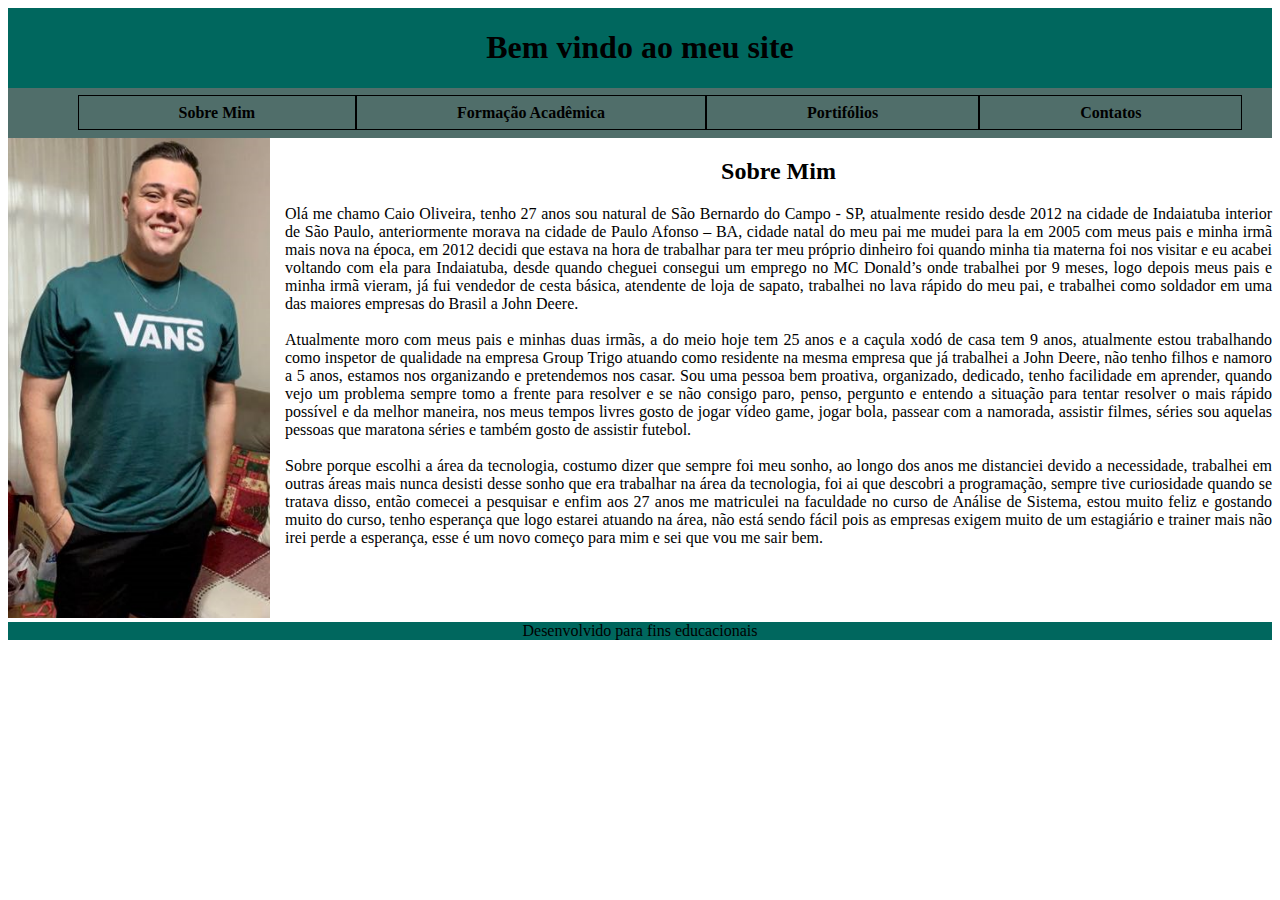
<file: index.html>
<!DOCTYPE html>
<html lang="en">
<head>
    <meta charset="UTF-8">
    <meta name="viewport" content="width=device-width, initial-scale=1.0">
    <title>Portifólio</title>
    <link rel="stylesheet" href="estilo.css">

</head>
<body>
    <header class="container">
        <h1 style="color: rgb(0, 0, 0); text-align: center;">Bem vindo ao meu site</h1>
    </header>
    <nav class="container menu">
        <ul>
            <li><a href="index.html"><b>Sobre Mim</b></a></li>
            <li><a href="formacao.html"><b>Formação Acadêmica</b></a></li>
            <li><a href="portifolio.html"><b>Portifólios</b></a></li>
            <li><a href="contato.html"><b>Contatos</b></a></li>
            
        </ul>
    </nav>
    <div class="container wrapper">
        <aside class="minhaFoto">
            <img src="minhaFoto.png">
        </aside>
        <section class="principal">
            <h2 style="text-align: center;">Sobre Mim</h2>
            <p>
                Olá me chamo Caio Oliveira, tenho 27 anos sou natural de São Bernardo do Campo - SP, atualmente resido desde 2012 na cidade de Indaiatuba interior de São Paulo, anteriormente morava na cidade de Paulo Afonso – BA, cidade natal do meu pai me mudei para la em 2005 com meus pais e minha irmã mais nova na época, em 2012 decidi que estava na hora de trabalhar para ter meu próprio dinheiro foi quando minha tia materna foi nos visitar e eu acabei voltando com ela para Indaiatuba, desde quando cheguei consegui um emprego no MC Donald’s onde trabalhei por 9 meses, logo depois meus pais e minha irmã vieram, já fui vendedor de cesta básica, atendente de loja de sapato, trabalhei no lava rápido do meu pai, e trabalhei como soldador em uma das maiores empresas do Brasil a John Deere.
                <br><br>

                 Atualmente moro com meus pais e minhas duas irmãs, a do meio hoje tem 25 anos e a caçula xodó de casa tem 9 anos, atualmente estou trabalhando como inspetor de qualidade na empresa Group Trigo atuando como residente na mesma empresa que já trabalhei a John Deere, não tenho filhos e namoro a 5 anos, estamos nos organizando e pretendemos nos casar. Sou uma pessoa bem proativa, organizado, dedicado, tenho facilidade em aprender, quando vejo um problema sempre tomo a frente para resolver e se não consigo paro, penso, pergunto e entendo a situação para tentar resolver o mais rápido possível e da melhor maneira, nos meus tempos livres gosto de jogar vídeo game, jogar bola, passear com a namorada, assistir filmes, séries sou aquelas pessoas que maratona séries e também gosto de assistir futebol.
                 <br><br>

                Sobre porque escolhi a área da tecnologia, costumo dizer que sempre foi meu sonho, ao longo dos anos me distanciei devido a necessidade, trabalhei em outras áreas mais nunca desisti desse sonho que era trabalhar na área da tecnologia, foi ai que descobri a programação, sempre tive curiosidade quando se tratava disso, então comecei a pesquisar e enfim aos 27 anos me matriculei na faculdade no curso de Análise de Sistema, estou muito feliz e gostando muito do curso, tenho esperança que logo estarei atuando na área, não está sendo fácil pois as empresas exigem muito de um estagiário e trainer mais não irei perde a esperança, esse é um novo começo para mim e sei que vou me sair bem.

            </p>
        </section>    
    </div>
    <footer class="container">Desenvolvido para fins educacionais</footer>
</body>
</html>
</file>
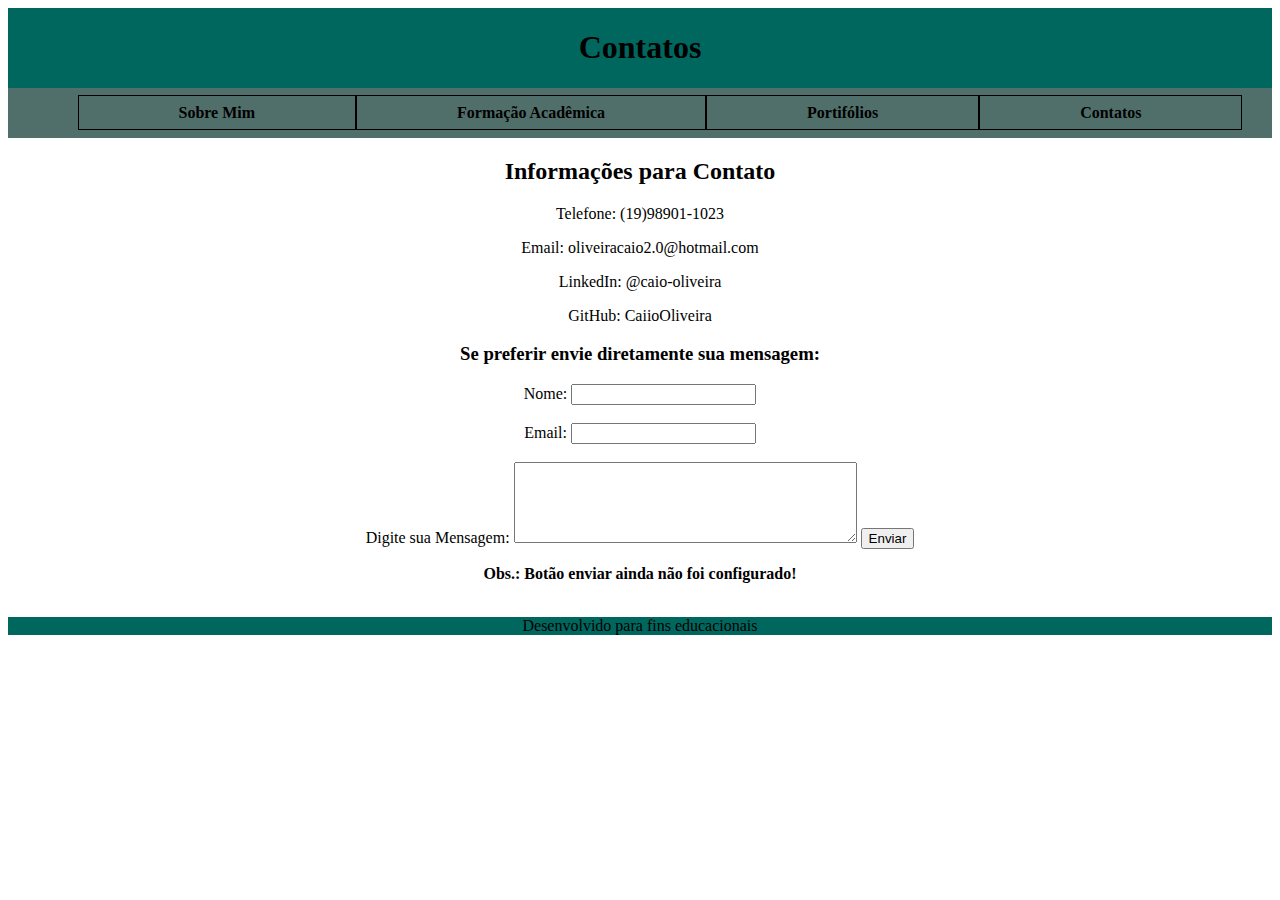
<file: contato.html>
<!DOCTYPE html>
<html lang="en">
<head>
    <meta charset="UTF-8">
    <meta name="viewport" content="width=device-width, initial-scale=1.0">
    <title>Portifólio</title>
    <link rel="stylesheet" href="estilo.css">
</head>
<body>
    <header class="container">
        <h1 style="color: rgb(0, 0, 0); text-align: center;">Contatos</h1>
    </header>
    <nav class="container menu">
        <ul>
            <li><a href="index.html"><b>Sobre Mim</b></a></li>
            <li><a href="formacao.html"><b>Formação Acadêmica</b></a></li>
            <li><a href="portifolio.html"><b>Portifólios</b></a></li>
            <li><a href="contato.html"><b>Contatos</b></a></li>
            
        </ul>
    </nav>
    <div class="wrapper">
        <h2 style="text-align: center;">Informações para Contato</h2> <!--Informação de contatos-->

        <p style="text-align: center;">Telefone: (19)98901-1023</p>
        <p style="text-align: center;">Email: oliveiracaio2.0@hotmail.com</a></p>
        <p style="text-align: center;">LinkedIn: @caio-oliveira</p>
        <p style="text-align: center;">GitHub: CaiioOliveira</p>

        <h3 style="text-align: center;">Se preferir envie diretamente sua mensagem: </h3>
   
    <form style="text-align: center;"> <!--Formulário para preenchimento de mensagens-->

        <label for="nome">Nome:</label>
        <input type="text" name="nome">
        <br><br>

        <label for="email">Email:</label>
        <input type="email" name="email">
        <br><br>
            
         <label for="msg">Digite sua Mensagem:</label>
         <textarea name="msg" cols="40" rows="5"></textarea> 
         <button>Enviar</button>
         <p style="font-size: medium;"><b>Obs.: Botão enviar ainda não foi configurado!</b></p>
            
    </form>
    <br>
    </div>
    <footer>Desenvolvido para fins educacionais</footer>
</body>
</html>
</file>
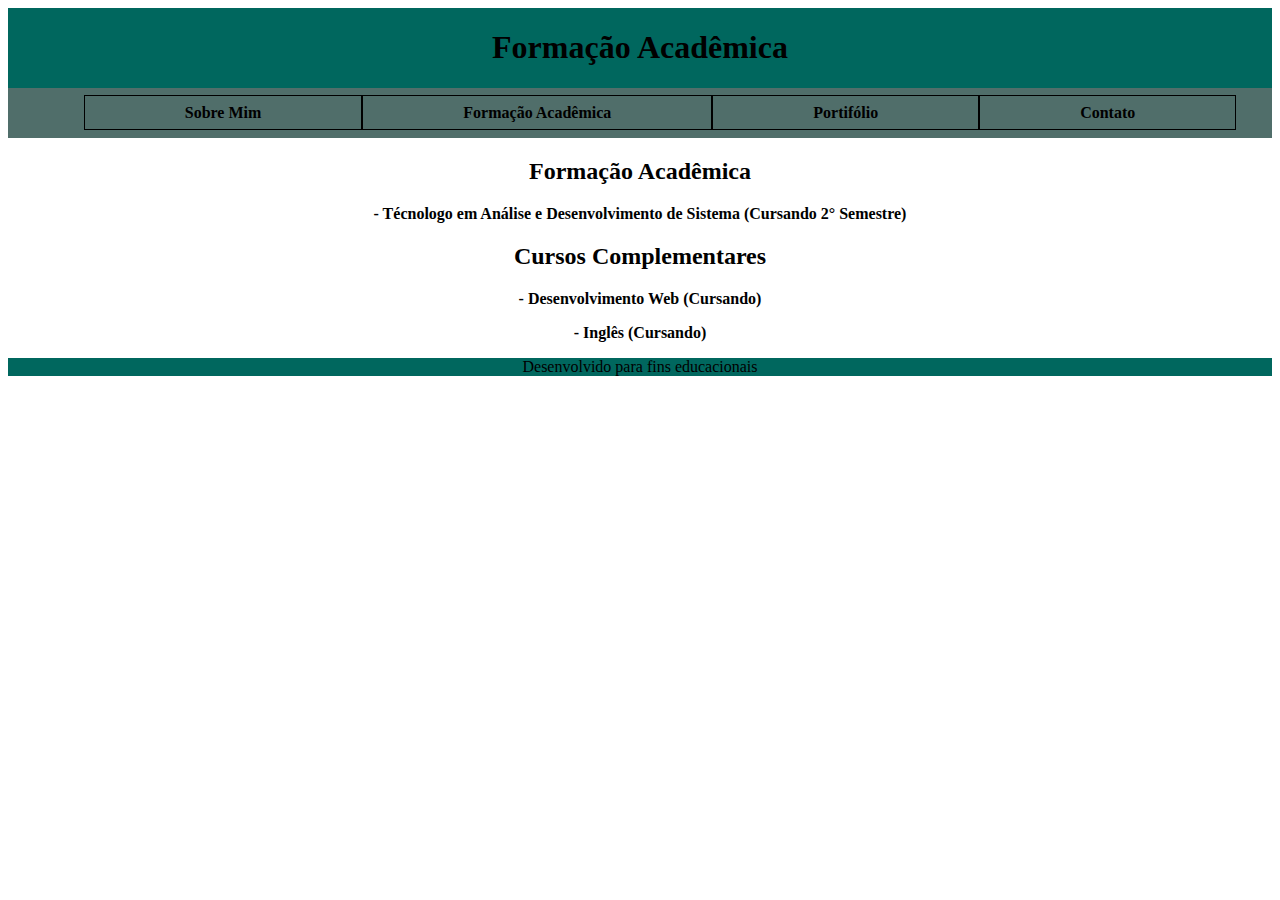
<file: formacao.html>
<!DOCTYPE html>
<html lang="en">
<head>
    <meta charset="UTF-8">
    <meta name="viewport" content="width=device-width, initial-scale=1.0">
    <title>Portifólio</title>
    <link rel="stylesheet" href="estilo.css">
</head>
<body>
    <header class="container">
        <h1 style="color: rgb(0, 0, 0); text-align: center;">Formação Acadêmica</h1>
    </header>
    <nav class="container menu">
        <ul>
            <li><a href="index.html"><b>Sobre Mim</b></a></li>
            <li><a href="formacao.html"><b>Formação Acadêmica</b></a></li>
            <li><a href="portifolio.html"><b>Portifólio</b></a></li>
            <li><a href="contato.html"><b>Contato</b></a></li>
            
        </ul>
    </nav>
    <div class="wrapper">
        <h2 style="text-align: center;">Formação Acadêmica</h2> <!--Centralizando o texto-->

        <p style="text-align: center;"><b> - Técnologo em Análise e Desenvolvimento de Sistema (Cursando 2° Semestre)</b></p> <!--Cetralizando o tezto e deixando negrito-->

        <h2 style="text-align: center;">Cursos Complementares</h2>

        <p style="text-align: center;"><b> - Desenvolvimento Web (Cursando)</b></p>
        <p style="text-align: center;"><b> - Inglês (Cursando)</b></p>
    </div>
    
    <footer>Desenvolvido para fins educacionais</footer>
</body>
</html>
</file>
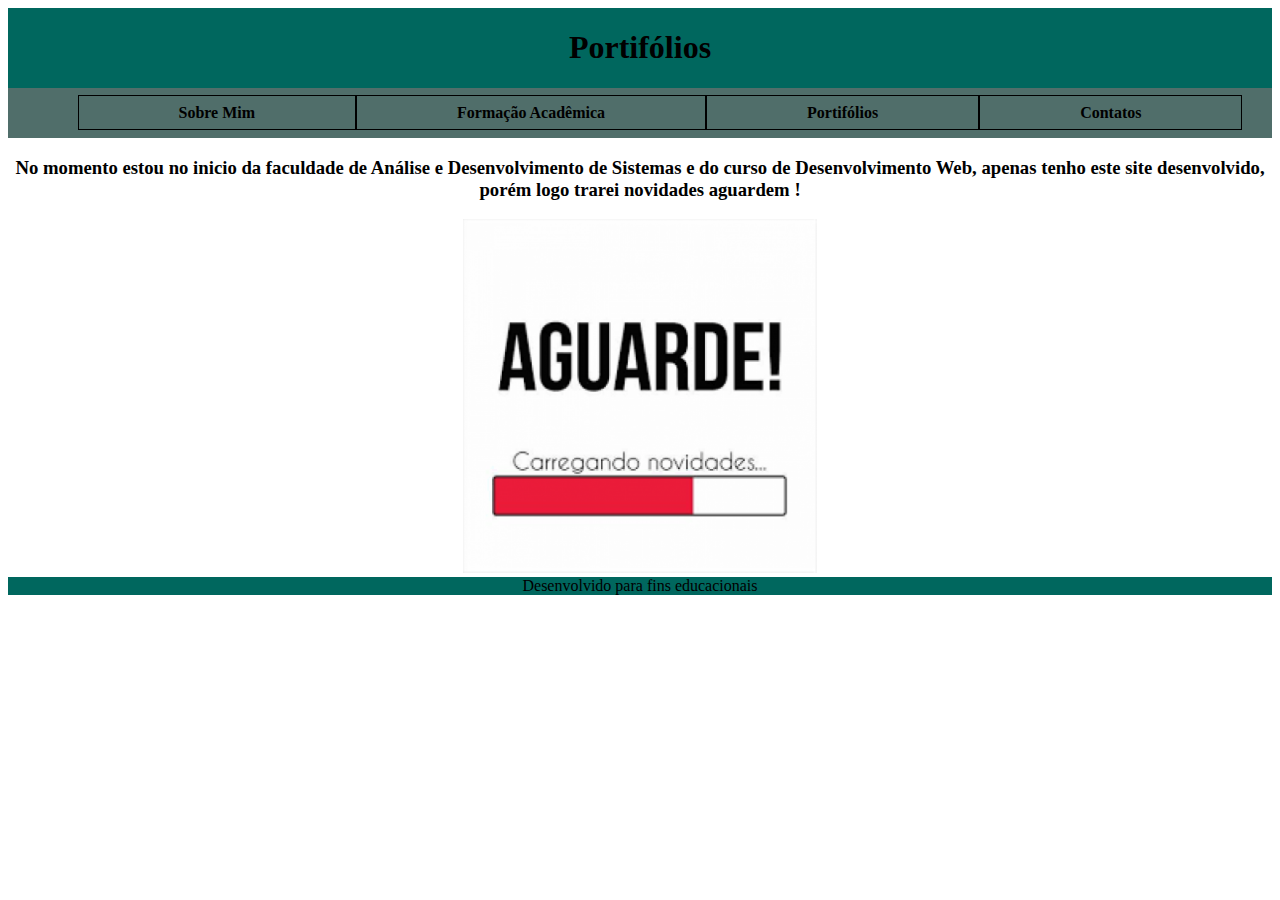
<file: portifolio.html>
<!DOCTYPE html>
<html lang="en">
<head>
    <meta charset="UTF-8">
    <meta name="viewport" content="width=device-width, initial-scale=1.0">
    <title>Portifólio</title>
    <link rel="stylesheet" href="estilo.css">
</head>
<body>
    <header class="container">
        <h1 style="color: rgb(0, 0, 0); text-align: center;">Portifólios</h1>
    </header>
    <nav class="container menu">
        <ul>
            <li><a href="index.html"><b>Sobre Mim</b></a></li>
            <li><a href="formacao.html"><b>Formação Acadêmica</b></a></li>
            <li><a href="portifolio.html"><b>Portifólios</b></a></li>
            <li><a href="contato.html"><b>Contatos</b></a></li>
            
        </ul>
    </nav>
    <div class="wrapper aguarde">
        <h3 style="text-align: center;"><b>
            No momento estou no inicio da faculdade de Análise e Desenvolvimento de Sistemas e do curso de Desenvolvimento Web, apenas tenho este site desenvolvido, porém logo trarei novidades aguardem !
        </b></h3>
        <img src="aguarde.png" width="28%">     
    </div>
    <footer>Desenvolvido para fins educacionais</footer>
</body>
</html>
</file>
<file: estilo.css>
body {
    margin: 10; /*Margin do site será de 10*/
}

.container {
    display: grid;
}

header {
    grid-column-start: 6;
    grid-column-end: 12;
    background-color: rgb(0, 103, 94);
}

.menu {
    grid-column-start: 6;
    grid-column-end: 12;
    justify-content: center; /*Tag para centralizar o menu*/
    gap: 20px;
}

.aguarde {
    text-align: center;
}

.minhaFoto {
    grid-column-start: 1;
    grid-column-end: 3;
    width: 1;
}

.principal {  
    grid-column-start: 4;
    grid-column-end: 12;
    padding-left: 15px;
    padding-right: 15;
    text-align: justify;
}

footer {
    grid-column-start: 1;
    grid-column-end: 12;
    background-color: rgb(0, 103, 94);
    color: black;
    text-align: center;
}

ul {
    list-style-type: none; /*Tirando o marcado bolinha da lista*/
    color: black;
    border: 1px;
}

a,
a:link {
    text-decoration: none;
    padding: 8px 100px;
    border: solid #000000 1px; /*Borda do link de 1px*/
    background-color: #506E6A;
    color: black;
}

li {
    float: left; /*Centraliza os links a esquerda*/
}

nav {
   background-color: #506E6A;
}

a:hover {
    background-color: #506E6A;
    color: #3db4a4;
}

/*Media cara para dispositivos movel */
@media only screen and (max-width: 767px) {
    .wrapper {
        grid-column-start: 1;
        grid-column-end: 1;
    }
    .minhaFoto {
        grid-column-start: 1;
        grid-column-end: 1;
    }
    .principal {
        grid-column-start: 1;
        grid-column-end: 1;
    }
    }
</file>
